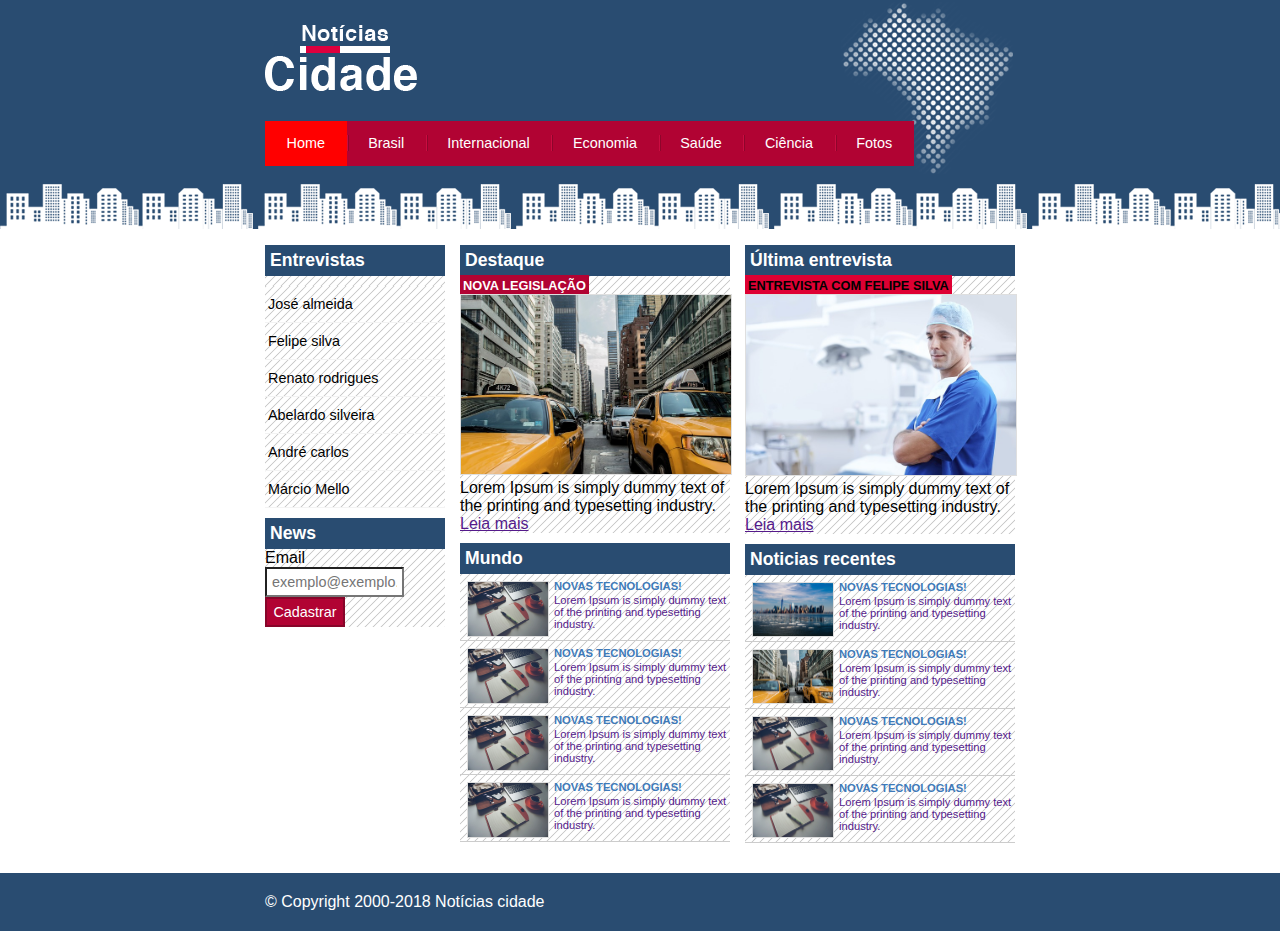
<file: index.html>
<!DOCTYPE html>
<html>
	<head>
		<meta charset="utf-8">
		<meta name="viewport" content="width=device-width, initial-scale=1">
		<title>Notícias cidade - Seu site de notícias</title>
		<link rel="stylesheet" type="text/css" href="css/estilo.css">
	</head>
	
	<body id="tres-colunas" class="home">
		<!--- Inicio container --->
		<div id="container">
			<!--- Inicio topo --->
			<div id="topo">
				<h1 class="logo">Noticias cidade</h1>
				<ul id="navegacao">
					<li class="primeiro"><a id="home" href="index.html">Home</a></li>
					<li><a id="brasil" href="brasil.html">Brasil</a></li>
					<li><a id="internacional" href="index.html">Internacional</a></li>
					<li><a id="economia" href="index.html">Economia</a></li>
					<li><a id="saude" href="index.html">Saúde</a></li>
					<li><a id="ciencia" href="index.html">Ciência</a></li>
					<li><a id="fotos" href="fotos.html">Fotos</a></li>
				</ul>
			<!--- Fim topo --->
			</div>

		<!--- Inicio conteudo --->
			<div id="conteudo">
				<div id="primario">

					<div class="caixa destaque">

						<h2>Destaque</h2>
						<div class="caixa-conteudo">
							<h3>Nova legislação</h3>
							<img src="imagens/taxi.jpg" width="100%">
							<p>
								Lorem Ipsum is simply dummy text of the printing and typesetting industry.
							</p>
							<a href="">Leia mais</a><br>
						</div>
					</div>

					<div class="caixa">

						<h2>Mundo</h2>
						<div class="caixa-conteudo">
							<ul id="lista-noticias">
								<li>
									<a href="">
										<img src="imagens/tecnologia.jpg" width="80">
										<h3>Novas tecnologias!</h3>
										<p>Lorem Ipsum is simply dummy text of the printing and typesetting industry.</p>
									</a>
								</li>

								<li>
									<a href="">
										<img src="imagens/tecnologia.jpg" width="80">
										<h3>Novas tecnologias!</h3>
										<p>Lorem Ipsum is simply dummy text of the printing and typesetting industry.</p>
									</a>
								</li>

								<li>
									<a href="">
										<img src="imagens/tecnologia.jpg" width="80">
										<h3>Novas tecnologias!</h3>
										<p>Lorem Ipsum is simply dummy text of the printing and typesetting industry.</p>
									</a>
								</li>

								<li>
									<a href="">
										<img src="imagens/tecnologia.jpg" width="80">
										<h3>Novas tecnologias!</h3>
										<p>Lorem Ipsum is simply dummy text of the printing and typesetting industry.</p>
									</a>
								</li>
							</ul>
							
						</div>
					</div>
				</div>

				</div>



				<div id="secundario">
					<div class="caixa entrevista">

						<h2>Última entrevista</h2>
						<div class="caixa-conteudo">
							<h3>Entrevista com felipe silva</h3>
							<img src="imagens/doutor.jpg" width="100%">
							<p>
								Lorem Ipsum is simply dummy text of the printing and typesetting industry.
							</p>
							<a href="">Leia mais</a><br>
						</div>
					</div>

					<div class="caixa">

						<h2>Noticias recentes</h2>
						<div class="caixa-conteudo">
							<ul id="lista-noticias">
								<li>
									<a href="">
										<img src="imagens/cidade.jpg" width="80">
										<h3>Novas tecnologias!</h3>
										<p>Lorem Ipsum is simply dummy text of the printing and typesetting industry.</p>
									</a>
								</li>

								<li>
									<a href="">
										<img src="imagens/taxi.jpg" width="80">
										<h3>Novas tecnologias!</h3>
										<p>Lorem Ipsum is simply dummy text of the printing and typesetting industry.</p>
									</a>
								</li>

								<li>
									<a href="">
										<img src="imagens/tecnologia.jpg" width="80">
										<h3>Novas tecnologias!</h3>
										<p>Lorem Ipsum is simply dummy text of the printing and typesetting industry.</p>
									</a>
								</li>

								<li>
									<a href="">
										<img src="imagens/tecnologia.jpg" width="80">
										<h3>Novas tecnologias!</h3>
										<p>Lorem Ipsum is simply dummy text of the printing and typesetting industry.</p>
									</a>
								</li>
							</ul>
							
						</div>
					</div>
					
				</div>
				</div>

				<!--- Inicio lateral --->
				<div id="lateral">
					<div class="caixa">
						<h2>Entrevistas</h2>
						<div class="caixa conteudo">
							<ul>
								<li><a href="">José almeida</a></li>
								<li><a href="">Felipe silva</a></li>
								<li><a href="">Renato rodrigues</a></li>
								<li><a href="">Abelardo silveira</a></li>
								<li><a href="">André carlos</a></li>
								<li><a href="">Márcio Mello</a></li>
							</ul>
						</div>
					</div>

					<!--- News --->
					<div class="caixa">
						<h2>News</h2>
						<div class="caixa-conteudo">
							<form>
								<div>
									<label for="email">Email</label>
									<input type="text" name="email" id="email" placeholder="exemplo@exemplo.com">
								</div>
								<div>
									<input class="submit" type="submit" name="cadastrar" value="Cadastrar">
								</div>
							</form>
						</div>
					</div>
					<!--- Fim News --->

				</div><!--- Fim lateral --->
			</div><!--- Fim Conteudo --->


		</div><!--- Fim container --->
		<div id="container-rodape" style="clear: both;">
			<div id="rodape">
				&copy; Copyright 2000-2018 Notícias cidade
			</div>
		</div>

	</body>
</html>
</file>
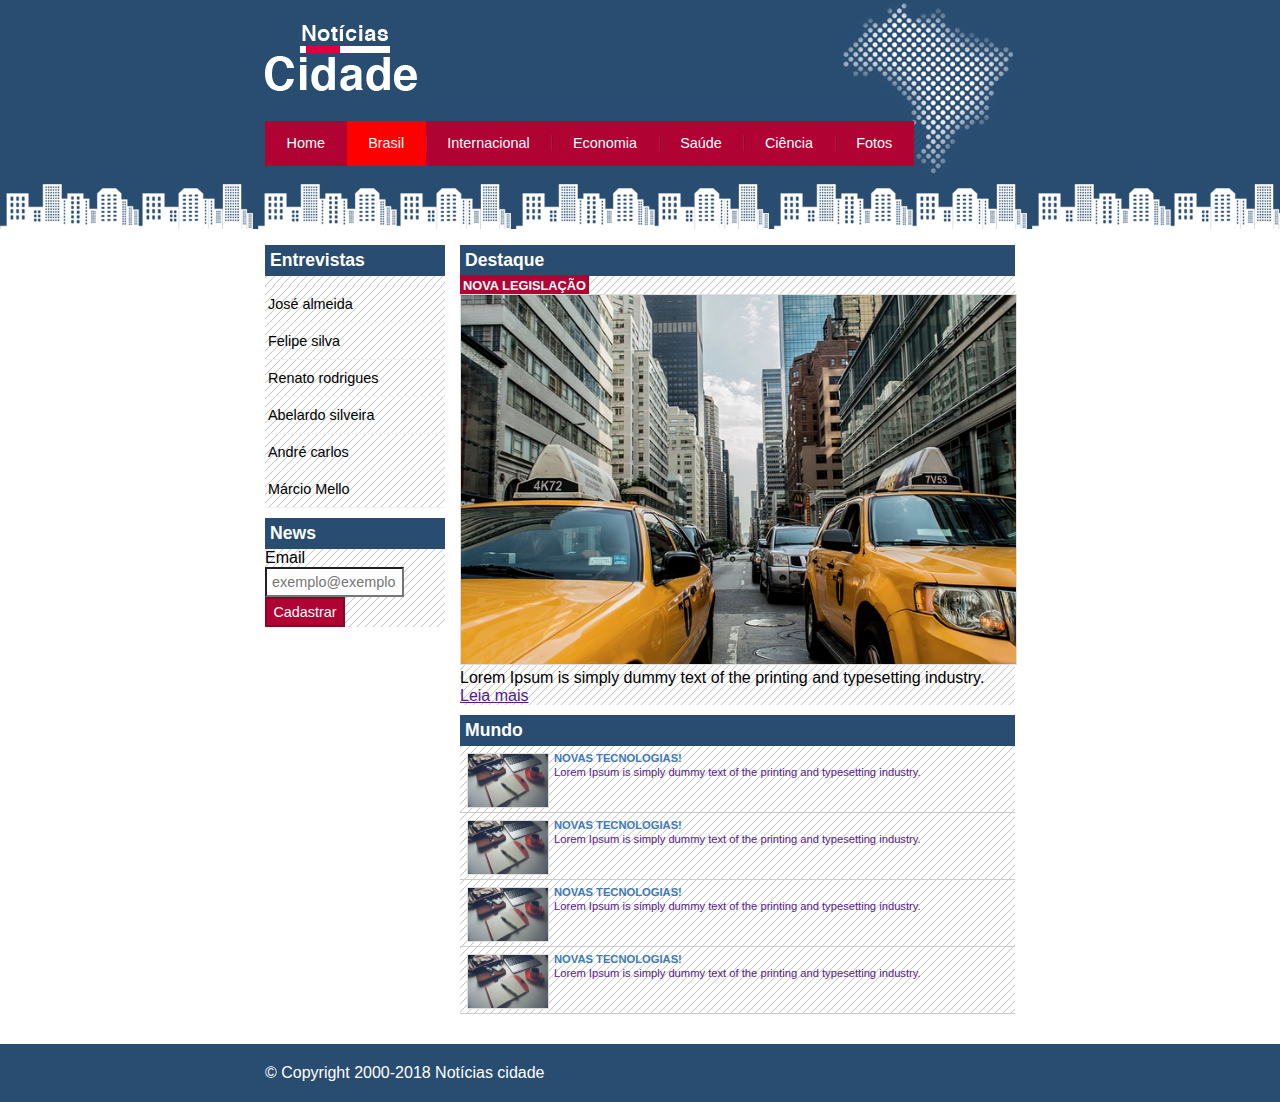
<file: brasil.html>
<!DOCTYPE html>
<html>
	<head>
		<meta charset="utf-8">
		<meta name="viewport" content="width=device-width, initial-scale=1">
		<title>Notícias cidade - Seu site de notícias</title>
		<link rel="stylesheet" type="text/css" href="css/estilo.css">
	</head>
	
	<body id="duas-colunas" class="brasil">
		<!--- Inicio container --->
		<div id="container">
			<!--- Inicio topo --->
			<div id="topo">
				<h1 class="logo">Noticias cidade</h1>
				<ul id="navegacao">
					<li class="primeiro"><a id="home" href="index.html">Home</a></li>
					<li><a id="brasil" href="brasil.html">Brasil</a></li>
					<li><a id="internacional" href="index.html">Internacional</a></li>
					<li><a id="economia" href="index.html">Economia</a></li>
					<li><a id="saude" href="index.html">Saúde</a></li>
					<li><a id="ciencia" href="index.html">Ciência</a></li>
					<li><a id="fotos" href="fotos.html">Fotos</a></li>
				</ul>
			<!--- Fim topo --->
			</div>

		<!--- Inicio conteudo --->
			<div id="conteudo">
				<div id="primario">

					<div class="caixa destaque">

						<h2>Destaque</h2>
						<div class="caixa-conteudo">
							<h3>Nova legislação</h3>
							<img src="imagens/taxi.jpg" width="100%">
							<p>
								Lorem Ipsum is simply dummy text of the printing and typesetting industry.
							</p>
							<a href="">Leia mais</a><br>
						</div>
					</div>

					<div class="caixa">

						<h2>Mundo</h2>
						<div class="caixa-conteudo">
							<ul id="lista-noticias">
								<li>
									<a href="">
										<img src="imagens/tecnologia.jpg" width="80">
										<h3>Novas tecnologias!</h3>
										<p>Lorem Ipsum is simply dummy text of the printing and typesetting industry.</p>
									</a>
								</li>

								<li>
									<a href="">
										<img src="imagens/tecnologia.jpg" width="80">
										<h3>Novas tecnologias!</h3>
										<p>Lorem Ipsum is simply dummy text of the printing and typesetting industry.</p>
									</a>
								</li>

								<li>
									<a href="">
										<img src="imagens/tecnologia.jpg" width="80">
										<h3>Novas tecnologias!</h3>
										<p>Lorem Ipsum is simply dummy text of the printing and typesetting industry.</p>
									</a>
								</li>

								<li>
									<a href="">
										<img src="imagens/tecnologia.jpg" width="80">
										<h3>Novas tecnologias!</h3>
										<p>Lorem Ipsum is simply dummy text of the printing and typesetting industry.</p>
									</a>
								</li>
							</ul>
							
						</div>
					</div>
				</div>

				</div>

				</div><!--- Fim container --->

				<!--- Inicio lateral --->
				<div id="lateral">
					<div class="caixa">
						<h2>Entrevistas</h2>
						<div class="caixa conteudo">
							<ul>
								<li><a href="">José almeida</a></li>
								<li><a href="">Felipe silva</a></li>
								<li><a href="">Renato rodrigues</a></li>
								<li><a href="">Abelardo silveira</a></li>
								<li><a href="">André carlos</a></li>
								<li><a href="">Márcio Mello</a></li>
							</ul>
						</div>
					</div>

					<!--- News --->
					<div class="caixa">
						<h2>News</h2>
						<div class="caixa-conteudo">
							<form>
								<div>
									<label for="email">Email</label>
									<input type="text" name="email" id="email" placeholder="exemplo@exemplo.com">
								</div>
								<div>
									<input class="submit" type="submit" name="cadastrar" value="Cadastrar">
								</div>
							</form>
						</div>
					</div>
					<!--- Fim News --->

				</div><!--- Fim lateral --->
			</div><!--- Fim Conteudo --->


		</div><!--- Fim container --->
		<div id="container-rodape" style="clear: both;">
			<div id="rodape">
				&copy; Copyright 2000-2018 Notícias cidade
			</div>
		</div>

	</body>
</html>
</file>
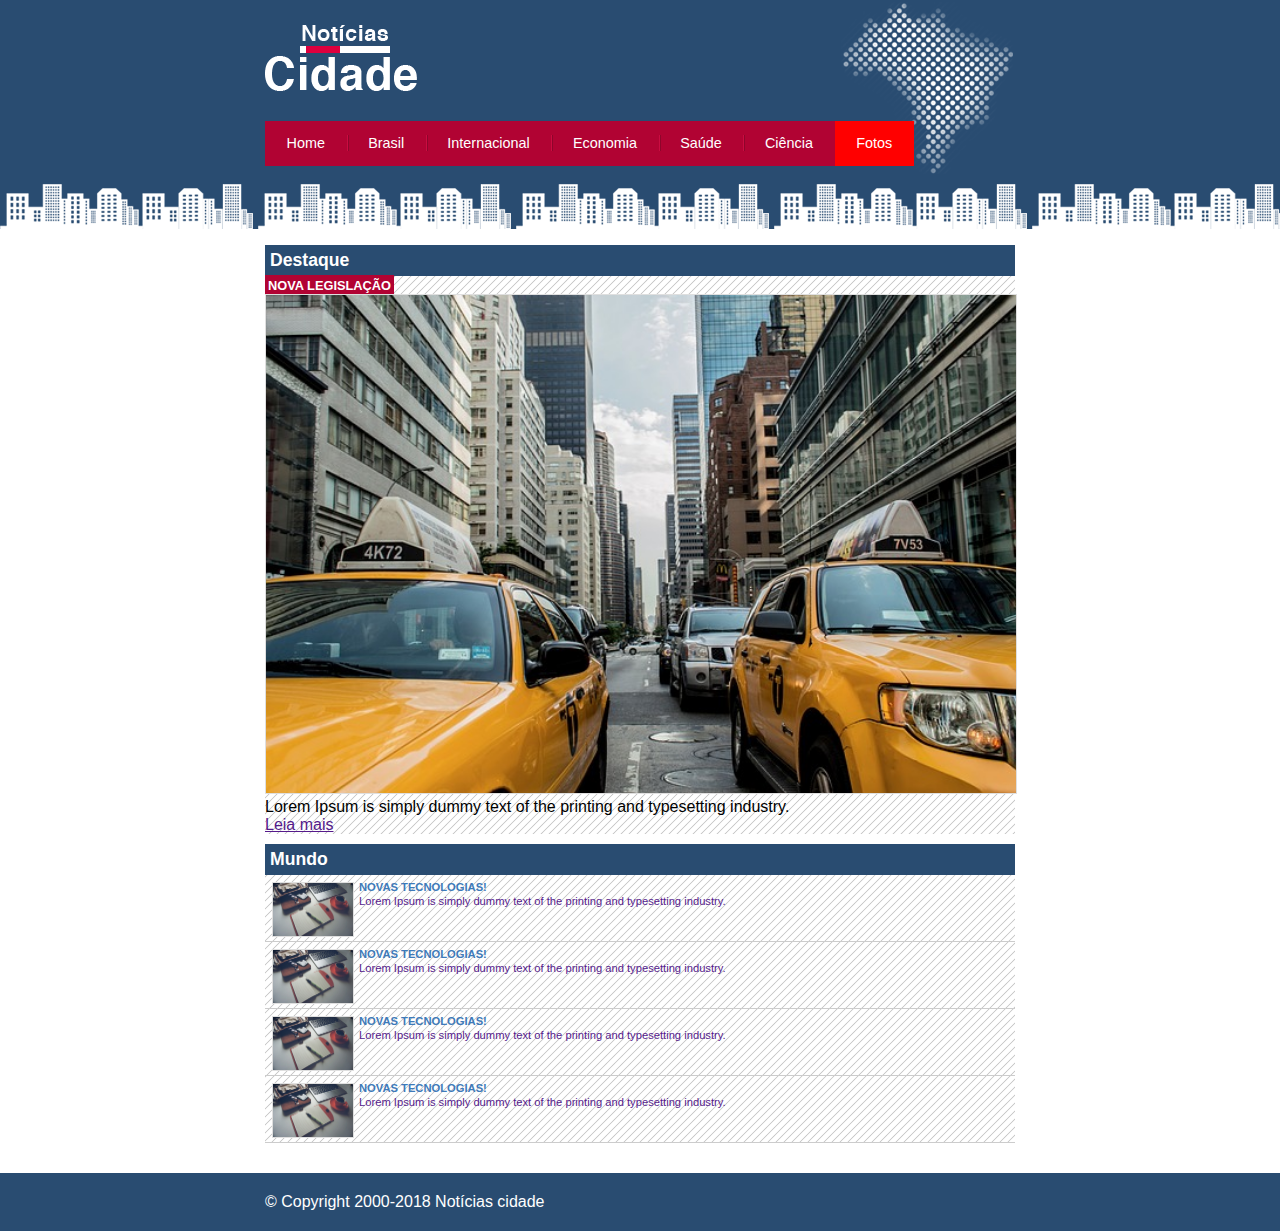
<file: fotos.html>
<!DOCTYPE html>
<html>
	<head>
		<meta charset="utf-8">
		<meta name="viewport" content="width=device-width, initial-scale=1">
		<title>Notícias cidade - Seu site de notícias</title>
		<link rel="stylesheet" type="text/css" href="css/estilo.css">
	</head>
	
	<body id="uma-coluna" class="fotos">
		<!--- Inicio container --->
		<div id="container">
			<!--- Inicio topo --->
			<div id="topo">
				<h1 class="logo">Noticias cidade</h1>
				<ul id="navegacao">
					<li class="primeiro"><a id="home" href="index.html">Home</a></li>
					<li><a id="brasil" href="brasil.html">Brasil</a></li>
					<li><a id="internacional" href="index.html">Internacional</a></li>
					<li><a id="economia" href="index.html">Economia</a></li>
					<li><a id="saude" href="index.html">Saúde</a></li>
					<li><a id="ciencia" href="index.html">Ciência</a></li>
					<li><a id="fotos" href="fotos.html">Fotos</a></li>
				</ul>
			<!--- Fim topo --->
			</div>

		<!--- Inicio conteudo --->
			<div id="conteudo">
				<div id="primario">

					<div class="caixa destaque">

						<h2>Destaque</h2>
						<div class="caixa-conteudo">
							<h3>Nova legislação</h3>
							<img src="imagens/taxi.jpg" width="100%">
							<p>
								Lorem Ipsum is simply dummy text of the printing and typesetting industry.
							</p>
							<a href="">Leia mais</a><br>
						</div>
					</div>

					<div class="caixa">

						<h2>Mundo</h2>
						<div class="caixa-conteudo">
							<ul id="lista-noticias">
								<li>
									<a href="">
										<img src="imagens/tecnologia.jpg" width="80">
										<h3>Novas tecnologias!</h3>
										<p>Lorem Ipsum is simply dummy text of the printing and typesetting industry.</p>
									</a>
								</li>

								<li>
									<a href="">
										<img src="imagens/tecnologia.jpg" width="80">
										<h3>Novas tecnologias!</h3>
										<p>Lorem Ipsum is simply dummy text of the printing and typesetting industry.</p>
									</a>
								</li>

								<li>
									<a href="">
										<img src="imagens/tecnologia.jpg" width="80">
										<h3>Novas tecnologias!</h3>
										<p>Lorem Ipsum is simply dummy text of the printing and typesetting industry.</p>
									</a>
								</li>

								<li>
									<a href="">
										<img src="imagens/tecnologia.jpg" width="80">
										<h3>Novas tecnologias!</h3>
										<p>Lorem Ipsum is simply dummy text of the printing and typesetting industry.</p>
									</a>
								</li>
							</ul>
							
						</div>
					</div>
				</div>

				</div>

				</div><!--- Fim container --->

			</div><!--- Fim Conteudo --->


		</div><!--- Fim container --->
		<div id="container-rodape" style="clear: both;">
			<div id="rodape">
				&copy; Copyright 2000-2018 Notícias cidade
			</div>
		</div>

	</body>
</html>
</file>
<file: css/estilo.css>
* {
	margin: 0;
	padding: 0;
}

body{
	font-family: "Trebuchet MS", Helvetica, sans-serif;
	background: #fff url(../imagens/fundo.png) repeat-x;
}

#container {
	width: 750px;
	margin: 0 auto;
}

#topo {
	height: 150px;
	background: url(../imagens/detalhe-topo.png) no-repeat right top;
	padding-top: 25px;
}

.logo {
	width: 152px;
	height: 66px;
	background: url(../imagens/logo.png) no-repeat center;
	text-indent: -3000px;
}

ul {
	margin: 0;
	padding: 0;
	list-style: none;
}

#topo ul {
	margin-top: 30px;
	background: #b10333;
	float: left;
}

#topo ul li {
	float: left;
}

#topo ul a {
	font-size: 0.9em;
	display: block;
	padding: 0.5em 1.5em;
	line-height: 2.1em;
	text-decoration: none;
	color: white;
	background: url(../imagens/divisor.png) no-repeat left center;
}

#topo ul .primeiro a {
	background: none;
}

#topo ul a:hover {
	color: #69001d;
}

body.home #navegacao a#home,
body.brasil #navegacao a#brasil,
body.internacional #navegacao a#internacional,
body.fotos #navegacao a#fotos {
	color: #fff;
	background: red;
	cursor: text;
}

#conteudo {
	margin-top: 60px;
	width: 750px;
	background: #f5f5f5;
}

#lateral {
	width: 180px;
	float: left;
	margin: 0 0 20px -750px;
}

#primario {
	width: 270px;
	float: left;
	margin: 0 0 20px 195px;
}

#duas-colunas #primario {
	width: 555px;

}

#uma-coluna #primario {
	width: 750px;
	margin: 0 0 20px 0;
}

#secundario {
	width: 270px;
	float: left;
	margin: 0 0 20px 15px;
}

#caixa-conteudo {
	background: #fff;
	padding: 5px;
}

.caixa {
	margin: 10px 0;
	background: #f3f3f3 url(../imagens/fundo-caixa.png);
}

h2 {
	padding: 5px;
	font-size: 1.1em;
	background: #294c71;
	color: #fff;
}

label {
	display: block;
	cursor: pointer;
}

input {
	padding: 5px;
	width: 125px;
	font-size: 0.9em;
	background-color: #fff;
}

input.submit {
	width: 80px;
	color: #fff;
	background-color: #b10333;
	border: 2px solid #870529;
}

img {
	border: 1px solid #dfdfdf;
}

h3 {
	text-transform: uppercase;
	display: inline;
	font-size: 0.8em;
	padding: 3px;
}

.destaque h3 {
	background: #b10333;
	color: #fff;
}

.entrevista h3 {
	background: #de0033;
	color: #000;
}


#lista-noticias li {
	padding: 2px;
	border-bottom: 1px solid #ccc;
	height: 62px;
}

#lista-noticias li a img {
	float: left;
	margin: 5px;
}

#lista-noticias li a {
	text-decoration: none;
}

#lista-noticias li a h3 {
	font-size: 0.7em;
	padding: 0;
	color: #3e7ab9;
}

#lista-noticias li a p {
	font-size: 0.7em;
}

#lista-noticias li:hover {
	background: #eee;
	cursor: pointer;
}



#container-rodape {
	background: #294c71;
	padding: 20px;
}

#rodape {
	width: 750px;
	margin: 0 auto;
	color: #fff;
}


#lateral ul a {
	font-size: 0.9em;
	padding: 3px;
	display: block;
	line-height: 30px;
	text-decoration: none;
	color: #000;
	border-bottom: 1px solid #f3f3f3;
}

#lateral ul a:hover {
	padding-left: 20px;
	color: #a1a1a1;
	background: url(../imagens/marcador.png) no-repeat left center;
}
</file>
